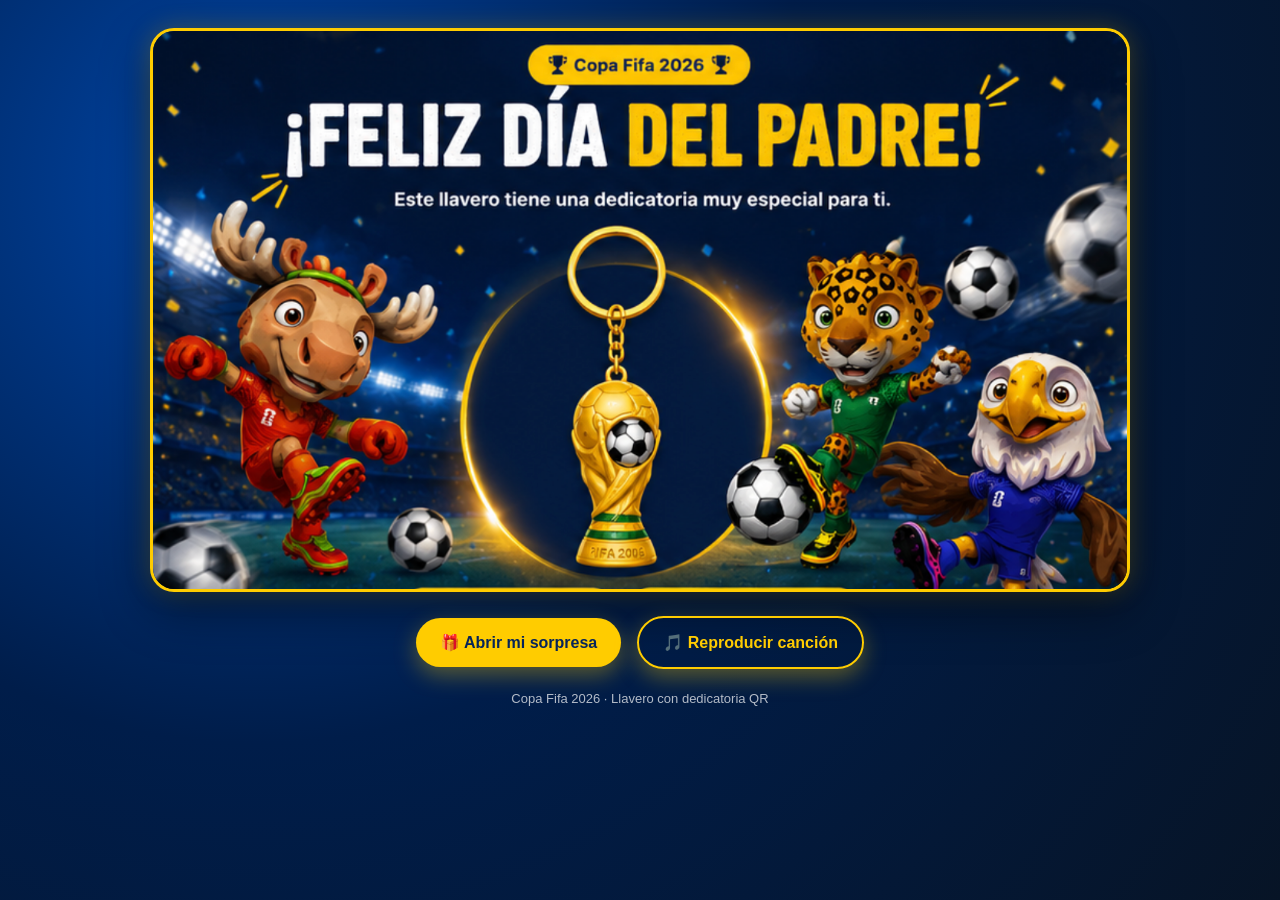
<file: index.html>
<!DOCTYPE html>
<html lang="es">
<head>
  <meta charset="UTF-8" />
  <meta name="viewport" content="width=device-width, initial-scale=1.0" />
  <title>Copa Fifa 2026 | Día del Padre</title>
  <style>
    *{box-sizing:border-box;margin:0;padding:0}
    body{
      min-height:100vh;
      font-family:Arial, Helvetica, sans-serif;
      background: radial-gradient(circle at 20% 20%, #0046a8, #001d4a 45%, #071426 100%);
      color:white;
      overflow-x:hidden;
      padding:28px 14px 60px;
    }
    .wrap{width:min(980px,100%);margin:auto;text-align:center;position:relative;z-index:2}
    .hero{
      width:100%;
      border-radius:24px;
      border:3px solid #ffcc00;
      box-shadow:0 18px 50px rgba(0,0,0,.45), 0 0 25px rgba(255,204,0,.25);
      display:block;
    }
    .buttons{
      display:flex;
      justify-content:center;
      align-items:center;
      gap:16px;
      flex-wrap:wrap;
      margin:24px auto 22px;
    }
    button{
      border:none;
      padding:15px 24px;
      border-radius:999px;
      background:#ffcc00;
      color:#06245a;
      font-size:16px;
      font-weight:800;
      cursor:pointer;
      box-shadow:0 8px 22px rgba(255,204,0,.35);
      transition:.2s;
    }
    button:hover{transform:translateY(-3px);filter:brightness(1.08)}
    .btn2{background:transparent;color:#ffcc00;border:2px solid #ffcc00}
    .card{
      display:none;
      margin:20px auto 0;
      max-width:780px;
      background:rgba(255,255,255,.96);
      color:#002b6c;
      border-radius:24px;
      padding:32px 26px;
      box-shadow:0 18px 45px rgba(0,0,0,.35);
      animation:show .55s ease both;
    }
    @keyframes show{from{opacity:0;transform:translateY(22px)}to{opacity:1;transform:translateY(0)}}
    .card h2{font-size:30px;margin-bottom:14px;color:#003b91}
    .card p{font-size:18px;line-height:1.6;margin:10px auto;max-width:670px}
    .firma{font-weight:900;color:#0050c8;margin-top:16px!important}
    .gracias{margin-top:20px;font-weight:900;color:#003b91}
    .float{
      position:fixed;
      top:-50px;
      font-size:28px;
      pointer-events:none;
      z-index:99;
      animation:fall linear forwards;
    }
    @keyframes fall{
      to{transform:translateY(110vh) rotate(360deg);opacity:0}
    }
    .notice{font-size:13px;color:rgba(255,255,255,.7);margin-top:16px}
    @media(max-width:600px){
      body{padding:14px 10px 44px}
      .hero{border-radius:16px;border-width:2px}
      button{width:100%;max-width:310px;font-size:15px}
      .buttons{gap:12px;margin-top:18px}
      .card{padding:26px 18px}
      .card h2{font-size:24px}
      .card p{font-size:16px}
    }
  </style>
</head>
<body>
  <main class="wrap">
    <img class="hero" src="portada.png" alt="Portada Copa Fifa 2026 Día del Padre">

    <div class="buttons">
      <button id="btnSorpresa" type="button">🎁 Abrir mi sorpresa</button>
      <button id="btnCancion" class="btn2" type="button">🎵 Reproducir canción</button>
    </div>

    <section id="dedicatoria" class="card">
      <div style="font-size:34px">💙</div>
      <h2>Para el mejor papá del mundo</h2>
      <p>Gracias por tu amor incondicional, por tu esfuerzo diario y por ser mi ejemplo de fortaleza, honestidad y bondad.</p>
      <p>Cada enseñanza tuya ha dejado una huella imborrable en mi vida.</p>
      <p>Hoy y siempre, te agradezco por ser mi guía, mi apoyo y mi héroe.</p>
      <p class="firma">¡Te quiero mucho, papá! 💙</p>
      <p class="gracias">Gracias papá ❤️</p>
    </section>

    <p class="notice">Copa Fifa 2026 · Llavero con dedicatoria QR</p>
  </main>

  <script>
    const urlCancion = "https://www.youtube.com/watch?v=mivSRv18QaY&list=RDmivSRv18QaY&start_radio=1";
    const card = document.getElementById("dedicatoria");

    function lanzarEfectos(cantidad = 34) {
      const iconos = ["⚽", "💙", "💛", "🏆"];
      for (let i = 0; i < cantidad; i++) {
        const item = document.createElement("div");
        item.className = "float";
        item.textContent = iconos[Math.floor(Math.random() * iconos.length)];
        item.style.left = Math.random() * 100 + "vw";
        item.style.animationDuration = (2.5 + Math.random() * 3) + "s";
        item.style.fontSize = (20 + Math.random() * 26) + "px";
        document.body.appendChild(item);
        setTimeout(() => item.remove(), 6000);
      }
    }

    document.getElementById("btnSorpresa").addEventListener("click", function(){
      card.style.display = "block";
      card.scrollIntoView({behavior:"smooth", block:"center"});
      lanzarEfectos(42);
    });

    document.getElementById("btnCancion").addEventListener("click", function(){
      lanzarEfectos(30);
      window.open(urlCancion, "_blank");
    });
  </script>
</body>
</html>
</file>
